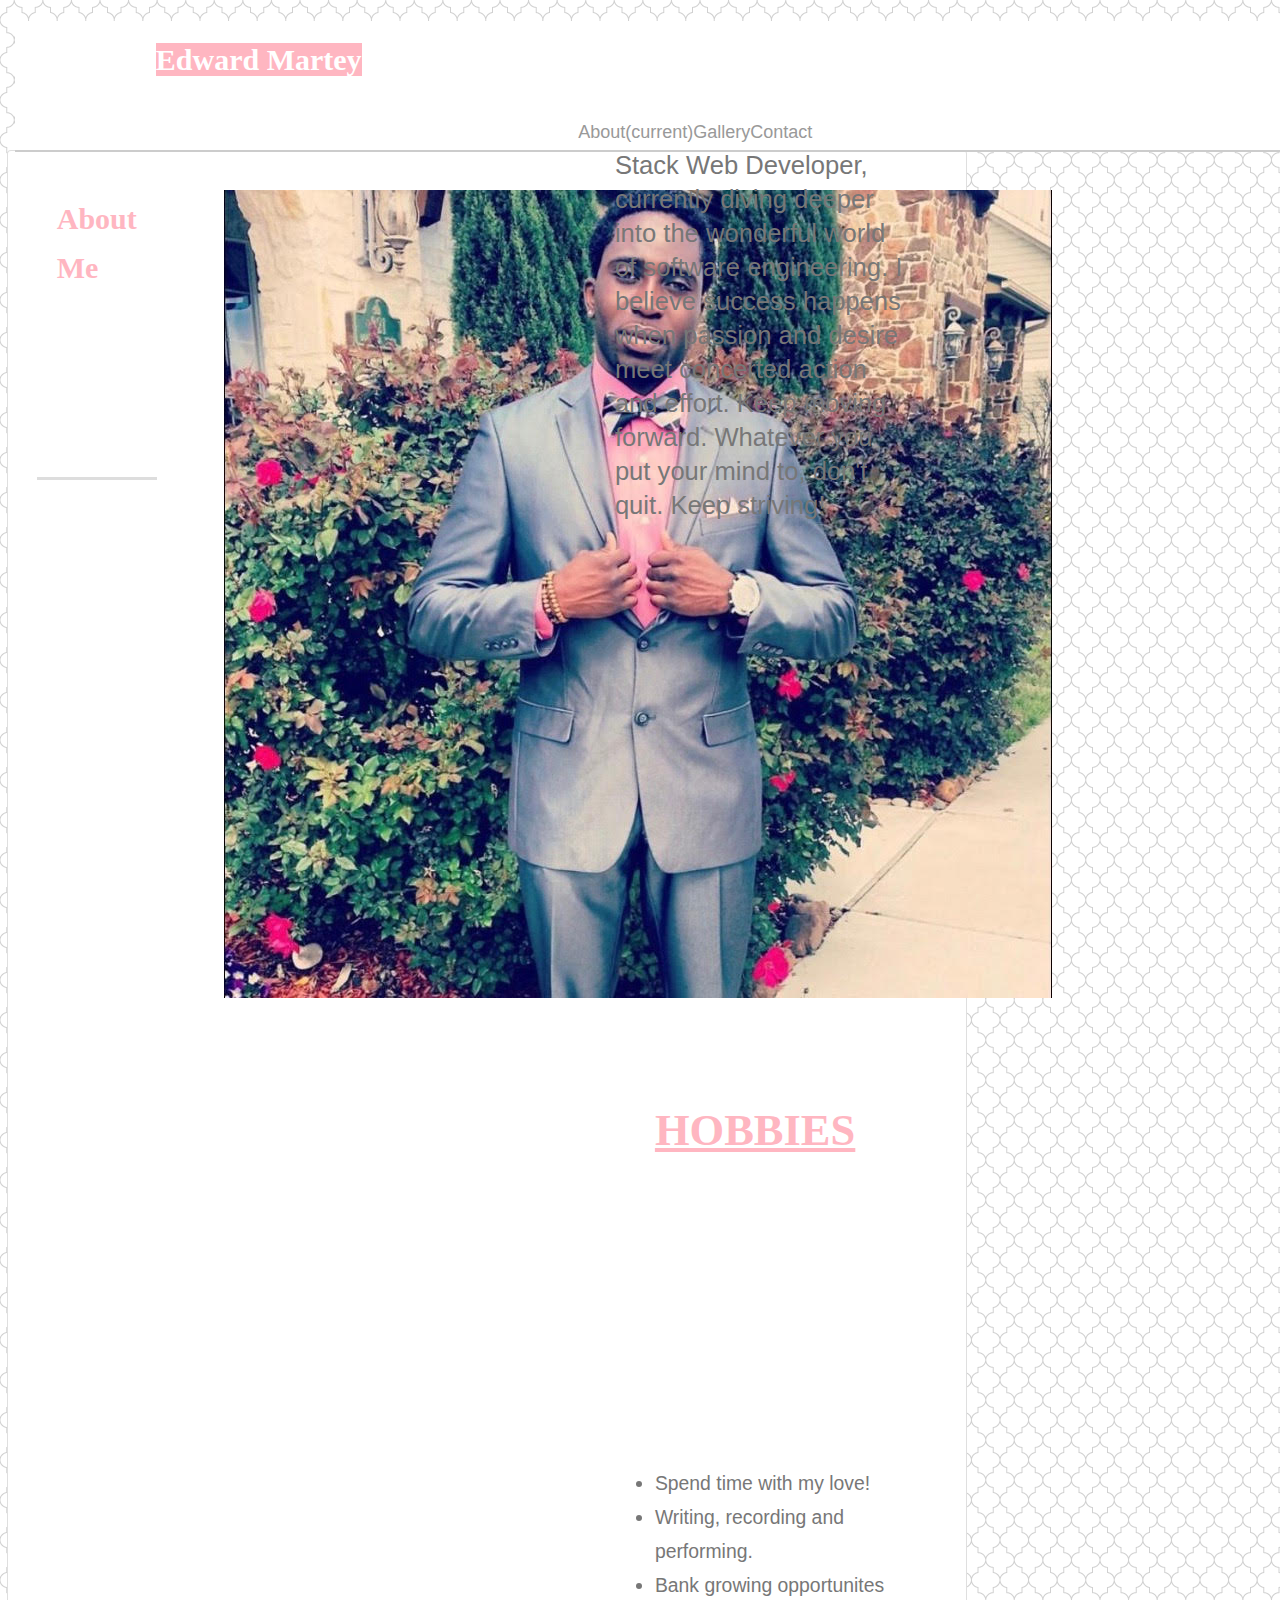
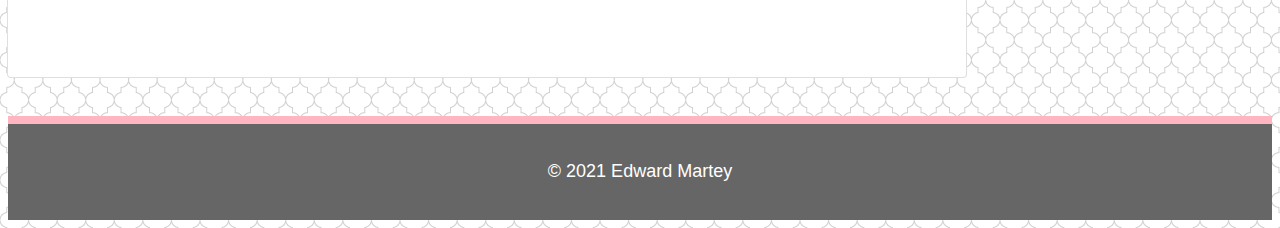
<file: index.html>
<!DOCTYPE html>
<html lang="en">
<head>
    <meta charset="UTF-8">
    <meta name="viewport" content="width=device-width, initial-scale=1.0">
    <link rel="stylesheet" type="text/css" href="index.css">
    <link rel="stylesheet" href="https://cdn.jsdelivr.net/npm/bootstrap@4.6.0/dist/css/bootstrap.min.css" integrity="sha384-B0vP5xmATw1+K9KRQjQERJvTumQW0nPEzvF6L/Z6nronJ3oUOFUFpCjEUQouq2+l" crossorigin="anonymous">
    <script src="https://code.jquery.com/jquery-3.5.1.min.js" integrity="sha256-9/aliU8dGd2tb6OSsuzixeV4y/faTqgFtohetphbbj0=" crossorigin="anonymous"></script>

    <title>Bio Page</title>
</head>
<body>

  <div id="top">

    <nav class="navbar sticky-top navbar-expand-lg" style="background-color: white">
        
        <a href="index.html" class= "flex-container">Edward Martey</a>
        <ul class="nav justify-content-end">
        <li class="nav-link item">
          <a class="nav-link active" href="index.html">About<span class="sr-only">(current)</span></a>

        </li>
        <li class="nav-link item">
          <a class="nav-link active" href="gallery.html">Gallery</a>
        </li>
        <li class="nav-link item">
          <a class="nav-link" href="contact.html">Contact</a>
        </li>
      </ul>
    </nav>
  <script>
      
/* When the user scrolls down, hide the navbar. When the user scrolls up, show the navbar */
window.onscroll = function() {
var currentScrollPos = window.pageYOffset;

// 20 is an arbitrary number here, just to make you think if you need the prevScrollpos variable:
if (currentScrollPos > 20) {
  // I am using 'display' instead of 'top':
  document.getElementById("top").style.display = "none";
} else {
  document.getElementById("top").style.display = "initial";
}
}
   
   </script>
  </div>
  
  <div class="container">
    <div class="row">

      <div class="card">
        <h1 id= "me">About Me</h1>

        <div class="flex-start" id="suit">
          <img src="assets/newAssets/me.jpg" alt="me" class="img-thumbnail">

        </div>


        <div id="about">
          <p class="paragraph">I am a self taught and technically instructed Full Stack Web Developer, currently diving deeper into the wonderful world of software engineering. I believe success happens when passion and desire meet concerted action and effort. Keep moving forward. Whatever you put your mind to, don't quit. Keep striving!</p>
          <!-- <p class="paragraph2">
            velit
            voluptatum quidem eum quasi fuga dolor aperiam quo cum repudiandae, excepturi optio nesciunt.
            Lorem ipsum, dolor sit amet consectetur adipisicing elit. Voluptate molestias labore numquam doloribus
            earum. Exercitationem, voluptatibus accusantium voluptatum vero quod necessitatibus consequuntur nam cum
            dolores, officiis, labore ut nihil! Vel.
            Lorem ipsum dolor sit amet consectetur adipisicing elit. Qui laboriosam consectetur exercitationem quam
            perspiciatis non animi nemo quo deleniti a veritatis ipsam libero hic, maiores pariatur numquam ratione
            laborum! Fugiat!
            Lorem ipsum dolor sit amet consectetur adipisicing elit. Saepe sit impedit placeat non ea quis dolore
          </p> -->
          <br>
          <ul id="hoblist">
            <h3 id="hob">HOBBIES</h3>
            <li>Spend time with my love!</li>
            <li>Writing, recording and performing.</li>
            <li>Bank growing opportunites</li>
          </ul>
        </div>
      </div>

    </div>
  </div>



  <footer style="margin-top: 3%;">
    <a style="color:white">© 2021 Edward Martey</a>
  </footer>
</body>

</html>
</file>
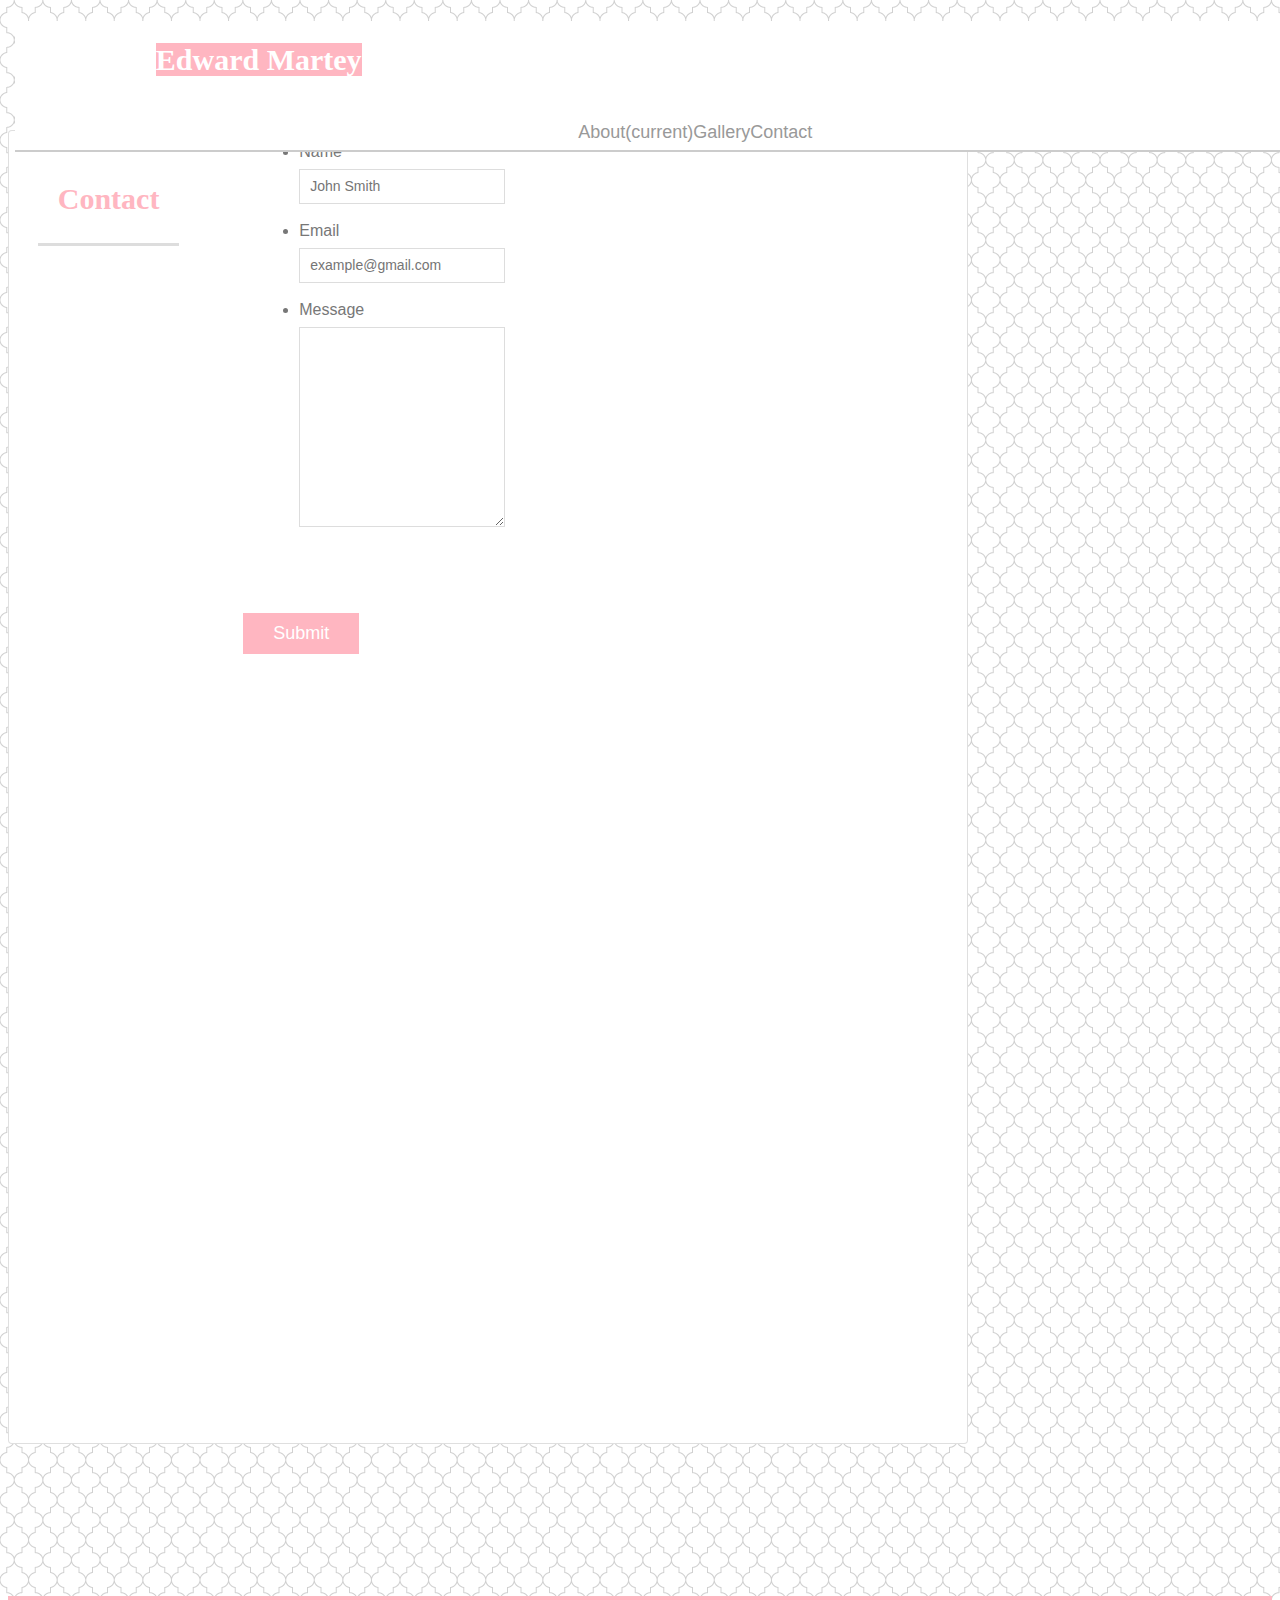
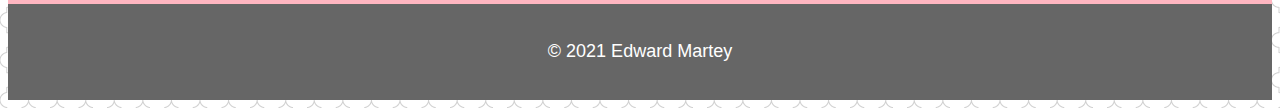
<file: contact.html>
<!DOCTYPE html>
<html lang="en">
<head>
    <meta charset="UTF-8">
    <meta name="viewport" content="width=device-width, initial-scale=1.0">
    <link rel="stylesheet" type="text/css" href="index.css">
    <link rel="stylesheet" href="https://cdn.jsdelivr.net/npm/bootstrap@4.6.0/dist/css/bootstrap.min.css" integrity="sha384-B0vP5xmATw1+K9KRQjQERJvTumQW0nPEzvF6L/Z6nronJ3oUOFUFpCjEUQouq2+l" crossorigin="anonymous">
    <script src="https://code.jquery.com/jquery-3.5.1.min.js" integrity="sha256-9/aliU8dGd2tb6OSsuzixeV4y/faTqgFtohetphbbj0=" crossorigin="anonymous"></script>
    
    <title>Contact</title>
</head>
<body>
    <div id="top">

        <nav class="navbar sticky-top navbar-expand-lg" style="background-color: white">
        
            <a href="index.html" class= "flex-container">Edward Martey</a>
            <ul class="nav justify-content-end">
            <li class="nav-link item">
              <a class="nav-link active" href="index.html">About<span class="sr-only">(current)</span></a>
    
            </li>
            <li class="nav-link item">
              <a class="nav-link active" href="gallery.html">Gallery</a>
            </li>
            <li class="nav-link item">
              <a class="nav-link" href="contact.html">Contact</a>
            </li>
          </ul>
        </nav>
        <script>
        /* When the user scrolls down, hide the navbar. When the user scrolls up, show the navbar */
window.onscroll = function() {
  var currentScrollPos = window.pageYOffset;

  // 20 is an arbitrary number here, just to make you think if you need the prevScrollpos variable:
  if (currentScrollPos > 20) {
    // I am using 'display' instead of 'top':
    document.getElementById("top").style.display = "none";
  } else {
    document.getElementById("top").style.display = "initial";
  }
}
            </script>
    </div>

    <div id="contact" class="container">
        <section class="card" id="xon">
            <h1 style="text-align: center;">Contact</h1>

            <form id="contact-form">
                <ul>
                    <li>
                        <label for="namesake">Name</label>
                        <input type="text" id="namesake" name="namesake" placeholder="John Smith" required="required">
                    </li>
                    <li>
                        <label for="email">Email</label>
                        <input type="email" id="email" name="email" placeholder="example@gmail.com" required="required">
                    </li>
                    <li>
                        <label for="message">Message</label>
                        <textarea id="message" name="message" required="required"></textarea>
                    </li>
                </ul>
                <input type="submit">
            </form>

        </section>

    </div>
    <footer style="margin-top:12%">
        <a style="color:white">© 2021 Edward Martey</a>
    </footer>

</body>
</html>
</file>
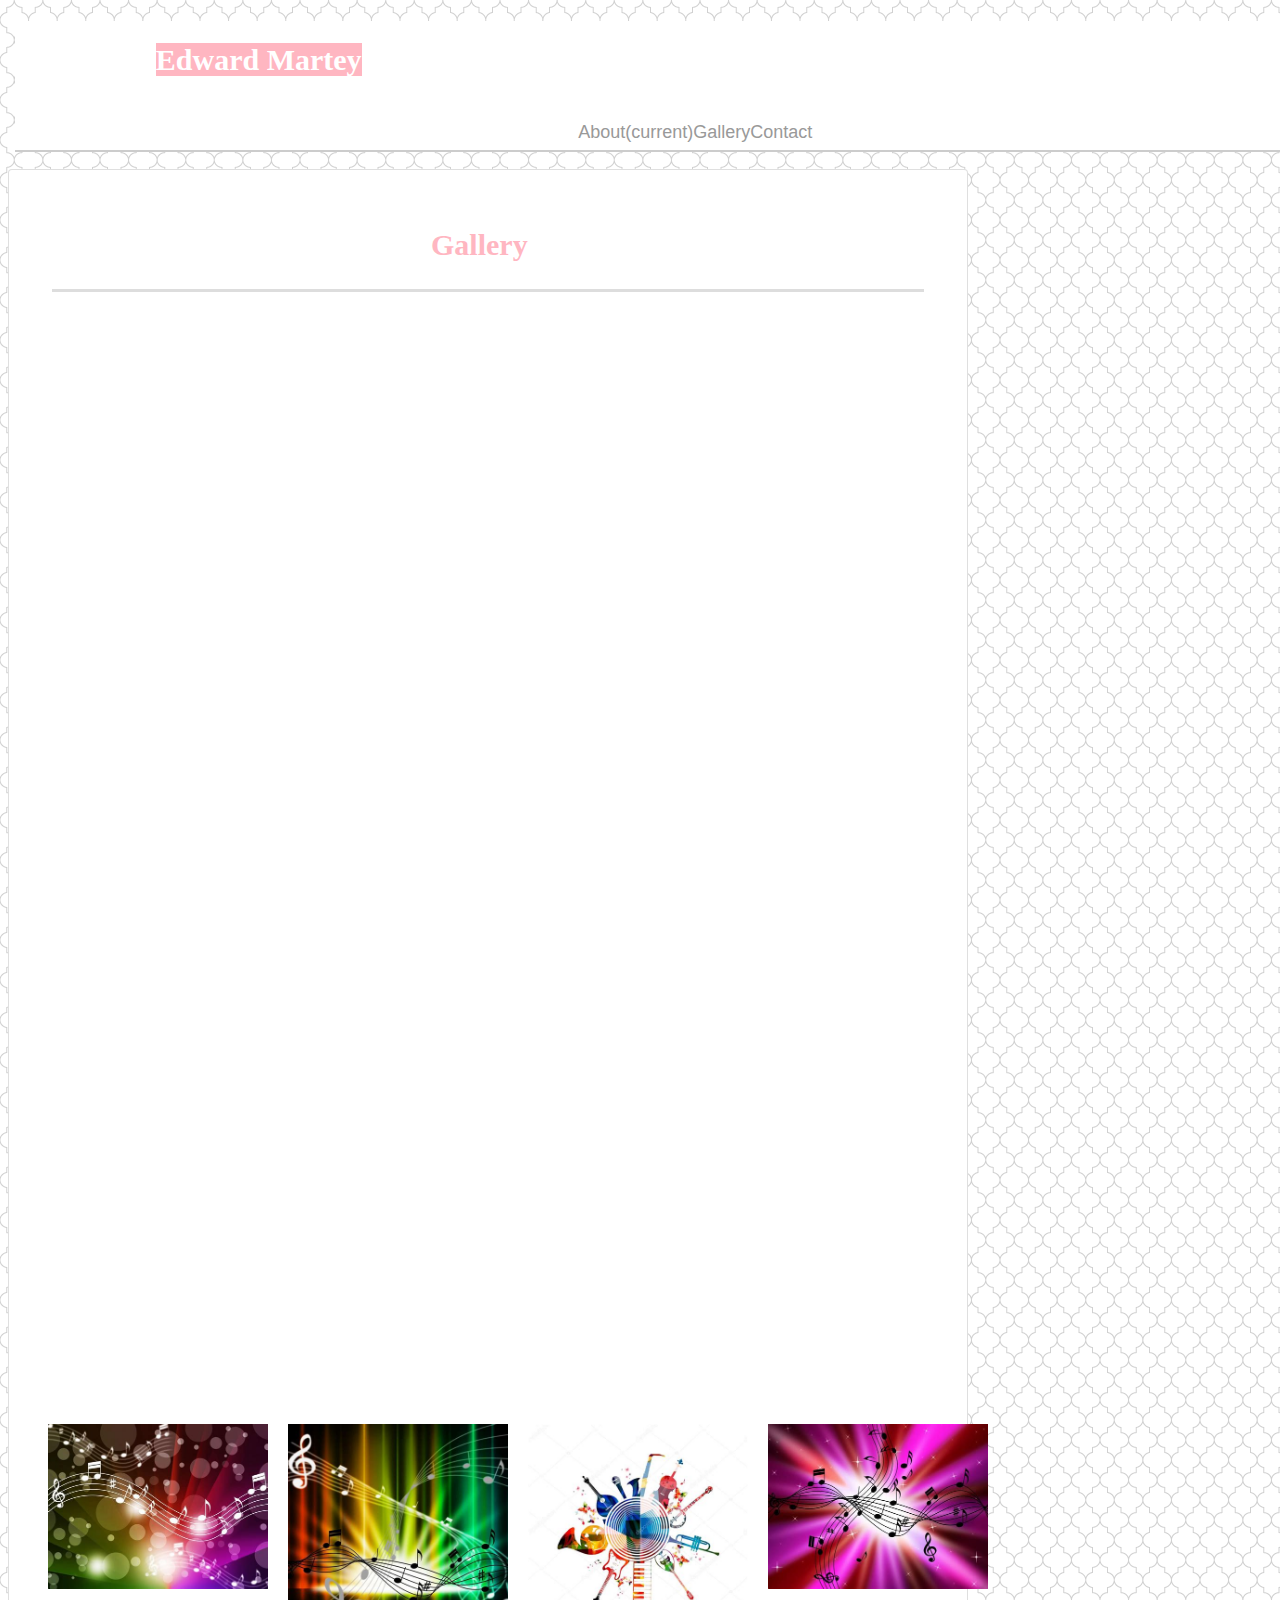
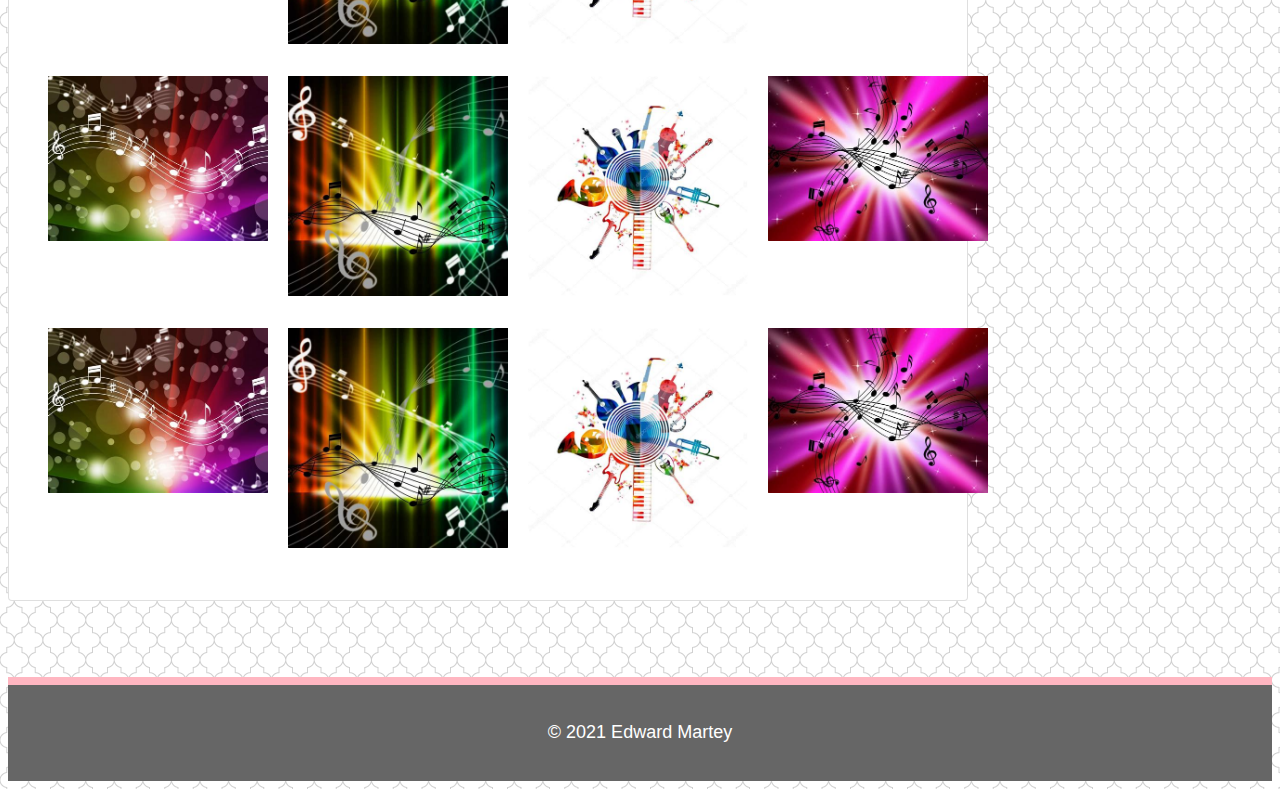
<file: gallery.html>
<!DOCTYPE html>
<html lang="en">
<head>
    <meta charset="UTF-8">
    <meta name="viewport" content="width=device-width, initial-scale=1.0">
    <link rel="stylesheet" type="text/css" href="index.css">
    <!-- <link rel="stylesheet" type="text/css" href="gallery.css"> -->
    <link rel="stylesheet" href="https://cdn.jsdelivr.net/npm/bootstrap@4.6.0/dist/css/bootstrap.min.css" integrity="sha384-B0vP5xmATw1+K9KRQjQERJvTumQW0nPEzvF6L/Z6nronJ3oUOFUFpCjEUQouq2+l" crossorigin="anonymous">
    <script src="https://code.jquery.com/jquery-3.5.1.min.js" integrity="sha256-9/aliU8dGd2tb6OSsuzixeV4y/faTqgFtohetphbbj0=" crossorigin="anonymous"></script>
    
    <title>Gallery</title>
</head>
<body>
    <div id="top">

    <nav class="navbar sticky-top navbar-expand-lg" style="background-color: white">
        
        <a href="index.html" class= "flex-container">Edward Martey</a>
        <ul class="nav justify-content-end">
        <li class="nav-link item">
          <a class="nav-link active" href="index.html">About<span class="sr-only">(current)</span></a>

        </li>
        <li class="nav-link item">
          <a class="nav-link active" href="gallery.html">Gallery</a>
        </li>
        <li class="nav-link item">
          <a class="nav-link" href="contact.html">Contact</a>
        </li>
      </ul>
    </nav>
    <script>
        /* When the user scrolls down, hide the navbar. When the user scrolls up, show the navbar */
window.onscroll = function() {
  var currentScrollPos = window.pageYOffset;

  // 20 is an arbitrary number here, just to make you think if you need the prevScrollpos variable:
  if (currentScrollPos > 20) {
    // I am using 'display' instead of 'top':
    document.getElementById("top").style.display = "none";
  } else {
    document.getElementById("top").style.display = "initial";
  }
}
            </script>
    </div>
    <div id="portfolio-container" class="container">


        <section class="main-section">
            <h1 style="padding-top:0; margin-left: 1.5%; margin-right:1.5%; padding-left:0.3%; text-align:center">Gallery</h1>
           <div class="row">

                 <div class="column">
                    <div class="content-gallery zoom2">
                        <img class="image" src="./assets/newAssets/mbg.jpg" width="100%" height="auto">
                
                    </div>
                </div>
                <div class="column">
                    <div class="content-gallery zoom2">
                        <img class="image" src="./assets/newAssets/download (1).jpg" width="100%" height="auto">
                        
                    </div>
                </div>
                <div class="column">
                    <div class="content-gallery zoom2">
                        <img class="image" src="./assets/newAssets/cir.jpg" width="100%" height="auto">
                        
                    </div>
                </div>
                <div class="column">
                    <div class="content-gallery zoom2">
                        <img class="image" src="./assets/newAssets/download.jpg" width="100%" height="auto">
                
                    </div>
                </div>
            </div>
            <!-- ====================================================== -->
                
                <!-- Second row -->
                <!-- ====================================================== -->
                <div class="row">
                    <div class="column">
                        <div class="content-gallery zoom2">
                            <img class="image" src="./assets/newAssets/mbg.jpg" width="100%" height="auto">
                    
                        </div>
                    </div>
                    <div class="column">
                        <div class="content-gallery zoom2">
                            <img class="image" src="./assets/newAssets/download (1).jpg" width="100%" height="auto">
                            
                        </div>
                    </div>
                    <div class="column">
                        <div class="content-gallery zoom2">
                            <img class="image" src="./assets/newAssets/cir.jpg" width="100%" height="auto">
                            
                        </div>
                    </div>
                    <div class="column">
                        <div class="content-gallery zoom2">
                            <img class="image" src="./assets/newAssets/download.jpg" width="100%" height="auto">
                    
                        </div>
                    </div>
                </div>
                <!-- ====================================================== -->
                
                <!-- Third row -->
                <!-- ====================================================== -->
                <div class="row">
                    <div class="column">
                        <div class="content-gallery zoom2">
                            <img class="image" src="./assets/newAssets/mbg.jpg" width="100%" height="auto">
                    
                        </div>
                    </div>
                    <div class="column">
                        <div class="content-gallery zoom2">
                            <img class="image" src="./assets/newAssets/download (1).jpg" width="100%" height="auto">
                            
                        </div>
                    </div>
                    <div class="column">
                        <div class="content-gallery zoom2">
                            <img class="image" src="./assets/newAssets/cir.jpg" width="100%" height="auto"> 
                            
                        </div>
                    </div>
                    <div class="column">
                        <div class="content-gallery zoom2">
                            <img class="image" src="./assets/newAssets/download.jpg" width="100%" height="auto">
                    
                        </div>
                    </div>
                <!-- ====================================================== -->
                <br>
                
                </div>
                </div>


        </section>


    </div>
    <footer>
        <a style="color:white">© 2021 Edward Martey</a>
    </footer>

</body>
</html>
</file>
<file: index.css>
body {
  font-family: Arial, "Helvetica Neue", Helvetica, sans-serif;
  /* font-size: 18px; */
  line-height: 34px;
  color: #777777;
  background: url("./assets/newAssets/hotel-wallpaper.png");
  padding-top: 1%;
}

* {
  box-sizing: border-box;
}

/* general */

a{
  color:white;
}

.nav {
  
  display: flex;
  flex-wrap: wrap;
  padding-left: 0;
  margin-bottom: 0;
  list-style: none;
  margin-left: 44%;
}
.navbar{
top: 0;
transition: all .3s;
}

.navbar.hide {
  top: -50px
}

nav a {

  color: #999;
  text-decoration: none;
  border-left: 6.25% solid #efefef;
}


h1,
h2,
h3,
p {
  margin-bottom: 125%;
}


.paragraph{
  margin-left: 28%;
  margin-top: -31%;
  font-size: 160%;
}

.paragraph2{
  margin-top: 4%;
}

#hoblist {
  margin-left: 28%;
  font-size: 121%;
}


h1,
h2,
h3 {
  font-family: Georgia, Times, "Times New Roman", serif;
  font-weight: 700;
  color: lightpink;
}

h1 {
  padding: 20px;
  padding-top: 23px;
  font-size: 30px;
  line-height: 49px;
  margin-left: 3%;
  border-bottom: 3px solid #dddddd;
  margin-right: 5%;
}

h2,
h3 {
  font-size: 22px;
}

#hob {
text-decoration: underline;
font-size: 230%;
}

.row {
  
  display: flex;
  
  flex-wrap: wrap;
  margin-right: -587px;
  margin-left: -1px;
  max-width: 960px;
}
.container {
  width: 100%;
  margin-left: auto;
}

.card {
  position: relative;
  
  display: flex;
  
  /* flex-direction: column; */
  min-width: 0;
 max-width: 960px;
  word-wrap: break-word;
  background-color: #fff;
  background-clip: border-box;
  border: 1px solid rgba(0,0,0,.125);
  border-radius: .25rem;
  margin-top: 13.5%;
}

/* header */

#top {
  position: fixed;
  z-index: 98;
  width: 100%;
  margin: 0 7px 30px;
  overflow: auto;
  color: #ffffff;
  background: #ffffff;
  border-bottom: 2px solid #cccccc;
}

.flex-container {

  width: 18%;
  font-family: Georgia, Times, "Times New Roman", serif;
  font-size: 187.5%;
  font-weight: 700;
  line-height: 261.5%;
  color: #ffffff;
  text-align: center;
  text-decoration: none;
  background: lightpink;
  border: none;
  margin-left: 11%;
}

/* gallery */
div.gallery {
  margin: 5px;
  border: 1px solid #ccc;

  width: 180px;
}

div.gallery img {
  width: 100%;
  /* height: auto; */
}

div.desc {
  padding: 15px;
  text-align: center;
}

/* Create four equal columns that floats next to each other */
.column {
 flex-flow: column wrap;
  width: 25%;
}

/* Clear floats after rows */
.row:after {
  content: "";
  display: flex;

}

/* Content */
.content-gallery {
  padding: 10px;
  transition: transform 0.15s; /* Animation */
}


.zoom2:hover {
  transform: scale(
    1.5
  ); /* (150% zoom - Note: if the zoom is too large, it will go outside of the viewport) */
}
/* Responsive layout - makes a two column-layout instead of four columns */
@media screen and (max-width: 900px) {
  .column {
    width: 50%;
  }
}

/* Responsive layout - makes the two columns stack on top of each other instead of next to each other */
@media screen and (max-width: 600px) {
  .column {
    width: 100%;
  }
}

/* footer */

footer {
  padding: 30px 0;
  clear: both;
  font-size: 12px;
  color: #ffffff;
  color: #cccccc;
  text-align: center;
  background: #666666;
  border-top: 8px solid lightpink;
  height: 100%;
  margin-top: 6%;
}

a{
  
  font-size: 18px;
}


/* main */

#about {
  padding: 56px;
  min-height: calc(55vh - 70px);
  max-width: 960px;
}


#suit{
  max-width: 23%;
  margin-left: 2%;
  margin-top: 4%;
}




.main-section {
  width: 100%;
  padding: 30px;
  margin: 0 0 40px;
  position: relative;
  min-width: 0;
 max-width: 960px;
  background-color: #fff;
  background-clip: border-box;
  border: 1px solid rgba(0,0,0,.125);
  border-radius: .25rem;
  margin-top: 11.7%;

}
.work {
  position: relative;
  float: left;
  width: 274px;
  margin: 20px 284px 25px;
  overflow: auto;
}

.work:nth-child(even) {
  margin-right: 40px;
}

.work img {
  width: 100%;
  border: 0 none;
  opacity: 0.8;
}

.work h3 {
  position: absolute;
  bottom: 20px;
  width: 100%;
  padding: 15px;
  margin-bottom: 0;
  font-weight: 300;
  line-height: 30px;
  color: #ffffff;
  text-align: center;
  background:#4aaaa5;
  border-bottom: 0;
}

/* contact page */
#xon{
  margin-top: -5.4%;
}
#contact-form{

margin: 16px;
  
}
#contact-form ul {
  margin-bottom: 20px;
  padding: 56px;
  margin-top: -68px;
}

#contact-form li {
  margin-bottom: 10px;
}

label,
input[type=text],
input[type=email],
textarea {
  display: block;
  width: 100%;
}

input[type=text],
input[type=email],
textarea {
  height: 35px;
  padding: 0 10px;
  font-size: 14px;
  border: 1px solid #dddddd;
}

textarea {
  height: 200px;
}

input[type=submit] {
  padding: 10px 30px;
  font-size: 18px;
  color: #ffffff;
  cursor: pointer;
  background: lightpink;
  border: 0 none;
}

#contact{
  margin-top: 14%;
}

/* ALL media queries */

/* I found it a little easier to work from the smaller screen size up*/


/* Media Queries 640px */
@media screen and (max-width: 640px) {
body {
  background-color: #332f2f;
}

.row {
    margin: 0%;
}
.paragraph{
  font-size: 82%;
  text-align: center;
}
    
.card {
  width: 88%;
  /* padding: 0px; */
  margin-top: -18px;
  margin-left: 6%;
}

  

.container {
  width: 100%;
  margin-top: 150px;
}

h1 {
  width: 100%;
  margin-left: 0%;
}

 #me{
   text-align: center;
   font-size: 155%;
 }
  
.nav {
  /* float: none; */
  text-align: center;
  
  margin-left: -12%;
  flex-flow: row nowrap;
}


#hoblist {
  font-size: 60%;
  margin-left: 3%;
}

.flex-container{
  width: fit-content;
  font-size: 104%;
  margin-left: -4%;
}

.work {
  width: 100%;
  margin-left: 0%;
}

#top {
  position: absolute;
  margin-left: 0;
}
.aboutLink{
    border-left: none;
}

#xon{
margin-top: 38.6%;
}

p {
  margin-top: 6px;
  margin-left: -37px;
}

.paragraph {
  margin-left: -4%;
  margin-top: -42px;
}

#suit{
    margin-left: 33%;
    max-width: 30%
}


}




/* Media Queries 768px */
@media screen and (min-width: 641px) and (max-width: 768px) {
body {
  background-color: #332f2f;
}

#name {
  margin-left: 15px;
}

nav {
  padding-right: 15px;
}

.flex-container{
  line-height: 133.5%;
}
#me{
  font-size: 185%;
  font-weight: 600;
  margin-left: 5%;
  text-align: center;
}

.img-thumbnail{
  max-width: 132% !important;
  margin-left: 30% !important;
}

.container {
  width: 85% !important;
  margin-left: 71px !important;
  margin-right: 15px !important;
  /* max-width: 657px !important; */
}

#contact{
  margin-top: 25%;
}

#hoblist {
  /* font-size: 65%; */
  margin-left: 25%;
  font-size: 90%
}

.auth-image {
  width: 60%;
}

.work {
  width: 33%;
  margin-left: 31%;
}

.row {
  margin: 5% -28% 0% 1%;
  width: 100%;
}

.nav{
  margin-left: 16%;
}

p{
  margin-top: 0px;
}
#suit{
  margin-left: 27%;
}

.paragraph{
  margin-left: -4%;
  margin-top: -42px;
  font-size: 131%;
  text-align: center;
}

.main-section {
      margin-top: 22.7%;
      margin-left: -2%;
}

#xon {
  margin-top: 16.6%;
}

}

/* Media Queries 980px */
@media screen and (min-width: 769px) and (max-width: 980px) {
body {
  background-color: #332f2f;
}

#name {
  margin-left: 40px;
}

.nav {
      margin-left: 13%;
}

.row{
  margin-top: 65%;
  width: 303%;
}

.container {
 width: 34%;
  margin-left: 22px;
  margin-top: -18%;
}


#contact{
      margin-left: 90px;
  margin-top: 21%;
}

.work {
  width: 52%;
      margin: 20px 105px 25px;
}

.work h3 {
  padding: 3px;
}

.card{
      width: 214%
}

.main-section {
  margin: 276px 141px 40px;
  width: 202%;
}



.paragraph {
margin: -40% -1% -10% 31%;
}

p {
margin-top: 85px;
}

#xon {
margin-top: -21.4%;
width: 252%;

}

}
</file>
